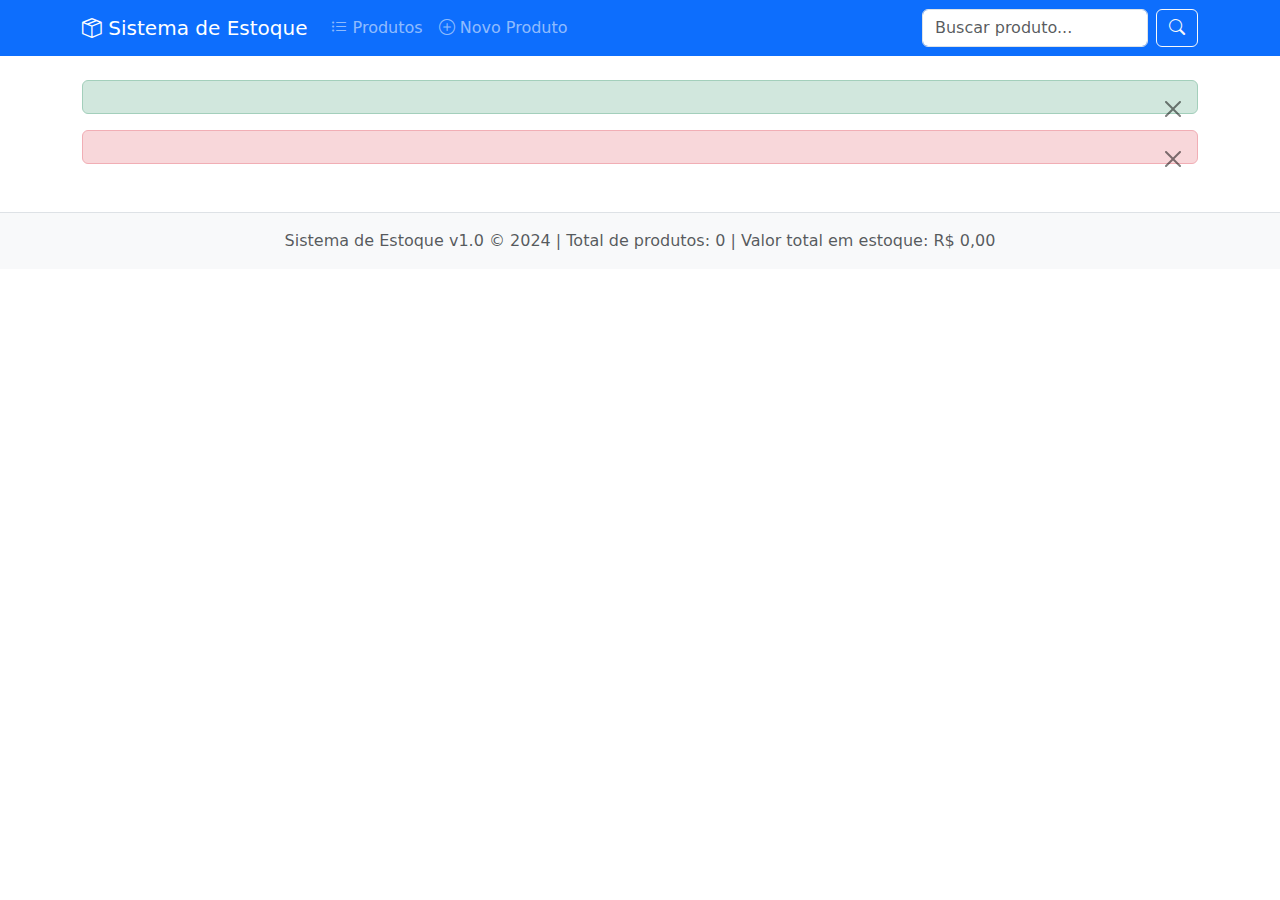
<file: src/main/resources/templates/layout.html>
<!DOCTYPE html>
<!-- 
    THYMELEAF: Declaração do namespace para usar atributos thymeleaf
    xmlns:th="http://www.thymeleaf.org" → Permite usar th: atributos
-->
<html xmlns:th="http://www.thymeleaf.org" xmlns:layout="http://www.w3.org/1999/xhtml" lang="pt-br">
<head>
    <meta charset="UTF-8">

    <!-- 
        th:title: Substitui conteúdo dinamicamente
        ${titulo} vem do Controller via Model
        Se não houver título, usa "Sistema de Estoque" (padrão)
    -->
    <title th:text="${titulo} ?: 'Sistema de Estoque'"></title>

    <!-- Bootstrap 5 para estilização -->
    <link href="https://cdn.jsdelivr.net/npm/bootstrap@5.1.3/dist/css/bootstrap.min.css" rel="stylesheet">

    <!-- 
        th:fragment="head": Define um fragmento que pode ser reusado
        Outros templates podem incluir este fragmento
    -->
    <th:block th:fragment="head">
        <style>
            /* Estilos personalizados */
            .produto-card {
                transition: transform 0.2s;
                border: 1px solid #dee2e6;
                border-radius: 8px;
            }
            .produto-card:hover {
                transform: translateY(-2px);
                box-shadow: 0 4px 8px rgba(0,0,0,0.1);
            }
            .estoque-baixo {
                color: #dc3545;
                font-weight: bold;
            }
            .estoque-ok {
                color: #198754;
            }
        </style>
    </th:block>
</head>
<body>
<!-- 
    NAVBAR: Menu de navegação fixo no topo
    th:classappend: Adiciona classe condicionalmente
-->
<nav class="navbar navbar-expand-lg navbar-dark bg-primary">
    <div class="container">
        <!-- 
            th:href="@{/}": Gera URL relativa à aplicação
            @{} é o mecanismo de link do Thymeleaf
            Se sua app estiver em /contexto, gera /contexto/
        -->
        <a class="navbar-brand" th:href="@{/}">
            <i class="bi bi-box-seam"></i> Sistema de Estoque
        </a>

        <div class="collapse navbar-collapse">
            <ul class="navbar-nav me-auto">
                <!-- 
                    th:classappend: Adiciona 'active' se a URL atual for /produtos
                    #request é objeto implícito do Thymeleaf com info da requisição
                -->
                <li class="nav-item" th:classappend="${#request.requestURI == '/produtos'} ? 'active'">
                    <a class="nav-link" th:href="@{/produtos}">
                        <i class="bi bi-list-ul"></i> Produtos
                    </a>
                </li>
                <li class="nav-item">
                    <a class="nav-link" th:href="@{/produtos/novo}">
                        <i class="bi bi-plus-circle"></i> Novo Produto
                    </a>
                </li>
            </ul>

            <!-- Área de busca -->
            <form class="d-flex" th:action="@{/produtos/buscar}" method="get">
                <input class="form-control me-2" type="search"
                       name="nome" placeholder="Buscar produto..."
                       th:value="${termoBusca}">
                <button class="btn btn-outline-light" type="submit">
                    <i class="bi bi-search"></i>
                </button>
            </form>
        </div>
    </div>
</nav>

<!-- 
    CONTEÚDO PRINCIPAL: Onde cada página injeta seu conteúdo
    layout:fragment="conteudo": Define um "slot" para conteúdo dinâmico
-->
<main class="container my-4">
    <!-- Mensagens de sucesso/erro -->
    <div th:if="${mensagemSucesso}" class="alert alert-success alert-dismissible fade show">
        <span th:text="${mensagemSucesso}"></span>
        <button type="button" class="btn-close" data-bs-dismiss="alert"></button>
    </div>

    <div th:if="${errorMessage}" class="alert alert-danger alert-dismissible fade show">
        <span th:text="${errorMessage}"></span>
        <button type="button" class="btn-close" data-bs-dismiss="alert"></button>
    </div>

    <!-- 
        Aqui vai o conteúdo específico de cada página
        Outros templates preenchem este bloco
    -->
    <div layout:fragment="conteudo">
        <!-- Conteúdo será substituído -->
    </div>
</main>

<!-- RODAPÉ -->
<footer class="bg-light text-center py-3 mt-5 border-top">
    <div class="container">
        <p class="mb-0 text-muted">
            Sistema de Estoque v1.0 &copy; <span th:text="${#dates.year(#dates.createNow())}">2024</span>
            | Total de produtos: <span th:text="${#numbers.formatInteger(totalProdutos, 0)}">0</span>
            | Valor total em estoque: R$ <span th:text="${#numbers.formatDecimal(valorTotalEstoque, 0, 2)}">0,00</span>
        </p>
    </div>
</footer>

<!-- Scripts JavaScript -->
<script src="https://cdn.jsdelivr.net/npm/bootstrap@5.1.3/dist/js/bootstrap.bundle.min.js"></script>
<!-- Ícones do Bootstrap Icons -->
<link rel="stylesheet" href="https://cdn.jsdelivr.net/npm/bootstrap-icons@1.8.1/font/bootstrap-icons.css">

<!-- 
    Scripts específicos por página podem ser injetados aqui
    layout:fragment="scripts" define um slot para scripts
-->
<th:block layout:fragment="scripts">
    <!-- Scripts padrão (vazio por padrão) -->
</th:block>
</body>
</html>
</file>
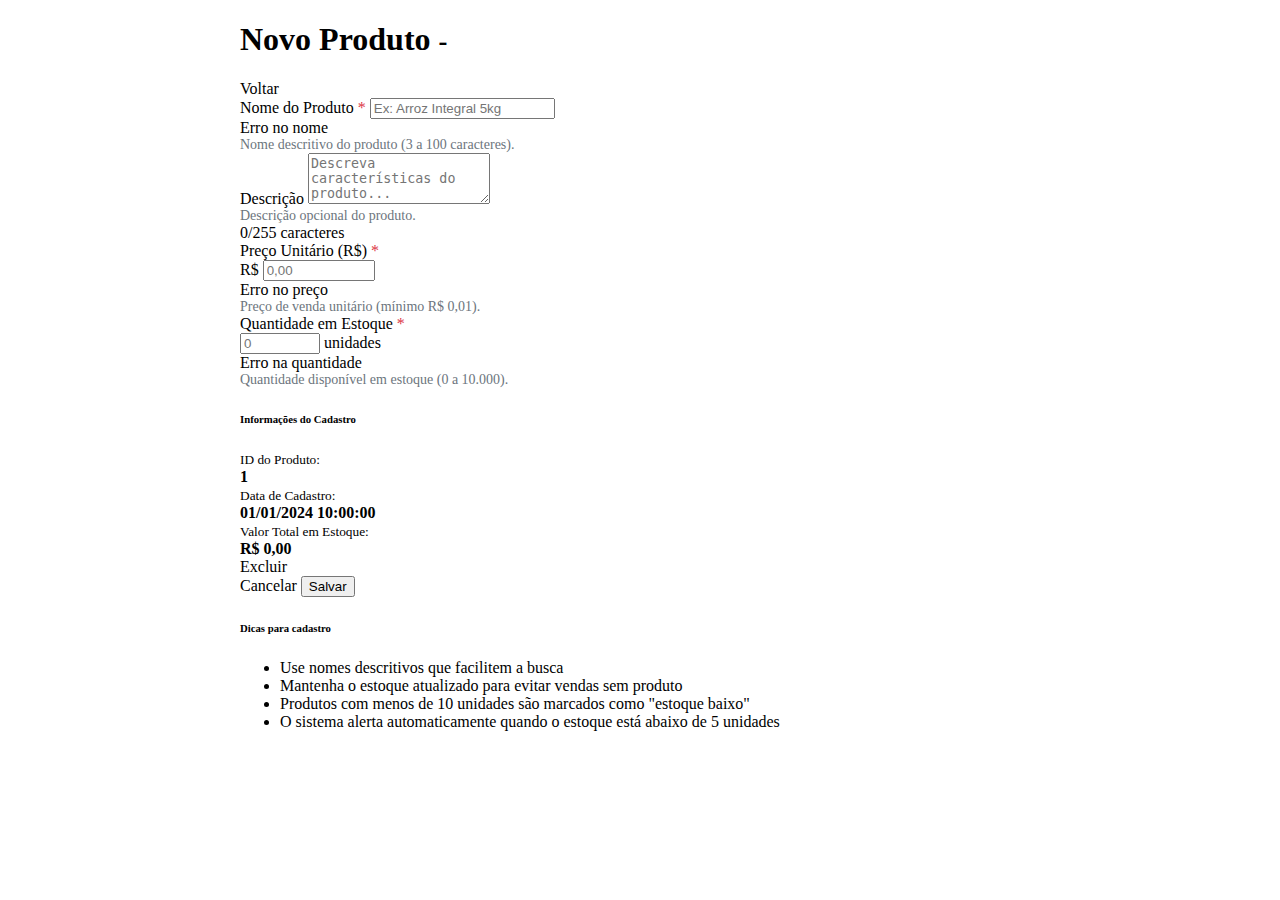
<file: src/main/resources/templates/produtos/formulario.html>
<!DOCTYPE html>
<html xmlns:th="http://www.thymeleaf.org"
      xmlns:layout="http://www.ultraq.net.nz/thymeleaf/layout"
      layout:decorate="~{layout}">

<head>
    <!--
        Título dinâmico: Editar ou Novo Produto
        th:text com operador ternário: condição ? valorSeVerdadeiro : valorSeFalso
        produto.id: Se tem ID, é edição. Se não tem, é novo.
    -->
    <title th:text="${produto.id} ? 'Editar Produto' : 'Novo Produto'">
        Novo Produto
    </title>

    <th:block th:replace="~{layout :: head}"></th:block>

    <style>
        /* Estilos específicos do formulário */
        .form-container {
            max-width: 800px;
            margin: 0 auto;
        }
        .form-label {
            font-weight: 500;
        }
        .required::after {
            content: " *";
            color: #dc3545;
        }
        .help-text {
            font-size: 0.875em;
            color: #6c757d;
        }
    </style>
</head>

<body>
<div layout:fragment="content">
    <div class="form-container">
        <!--
            CABEÇALHO DINÂMICO: Mostra se é edição ou novo produto
        -->
        <div class="d-flex justify-content-between align-items-center mb-4">
            <h1>
                <i class="bi"
                   th:classappend="${produto.id} ? 'bi-pencil-square' : 'bi-plus-circle'"></i>
                <span th:text="${produto.id} ? 'Editar Produto' : 'Novo Produto'">
                        Novo Produto
                    </span>

                <!-- Mostra nome do produto se estiver editando -->
                <small th:if="${produto.id}" class="text-muted fs-5">
                    - <span th:text="${produto.nome}"></span>
                </small>
            </h1>

            <!-- Link para voltar à lista -->
            <a th:href="@{/produtos}" class="btn btn-outline-secondary">
                <i class="bi bi-arrow-left"></i> Voltar
            </a>
        </div>

        <!-- CARD DO FORMULÁRIO -->
        <div class="card">
            <div class="card-body">
                <!--
                    FORMULÁRIO PRINCIPAL
                    th:object="${produto}": Vincula formulário ao objeto do Model
                    th:action: URL para onde enviar o formulário
                    th:method: Método HTTP (POST)

                    IMPORTANTE: Campos devem ter th:field="*{nomeCampo}"
                    *{} refere-se ao objeto vinculado (produto)
                -->
                <form th:object="${produto}"
                      th:action="@{/produtos/salvar}"
                      method="post"
                      id="produtoForm">

                    <!--
                        CAMPO OCULTO PARA ID
                        th:field="*{id}": Vincula ao produto.id
                        Se for novo produto, id será null/nulo
                        Se for edição, id terá valor
                    -->
                    <input type="hidden" th:field="*{id}" />

                    <!--
                        CAMPO OCULTO PARA DATA CADASTRO (se edição)
                        th:if: Só mostra se produto já existir (tem id)
                    -->
                    <input type="hidden" th:field="*{dataCadastro}"
                           th:if="${produto.id}" />

                    <!-- GRUPO: NOME DO PRODUTO -->
                    <div class="mb-3">
                        <label for="nome" class="form-label required">
                            Nome do Produto
                        </label>
                        <input type="text"
                               class="form-control"
                               id="nome"
                               th:field="*{nome}"
                               th:classappend="${#fields.hasErrors('nome')} ? 'is-invalid'"
                               placeholder="Ex: Arroz Integral 5kg"
                               required
                               minlength="3"
                               maxlength="100">

                        <!--
                            VALIDAÇÃO: Mensagem de erro se campo inválido
                            th:if: Mostra apenas se houver erro
                            th:errors: Mostra mensagens de erro do BindingResult
                        -->
                        <div th:if="${#fields.hasErrors('nome')}" class="invalid-feedback">
                            <span th:errors="*{nome}">Erro no nome</span>
                        </div>

                        <!-- Texto de ajuda -->
                        <div class="help-text">
                            Nome descritivo do produto (3 a 100 caracteres).
                        </div>
                    </div>

                    <!-- GRUPO: DESCRIÇÃO -->
                    <div class="mb-3">
                        <label for="descricao" class="form-label">
                            Descrição
                        </label>
                        <textarea class="form-control"
                                  id="descricao"
                                  th:field="*{descricao}"
                                  rows="3"
                                  placeholder="Descreva características do produto..."
                                  maxlength="255"></textarea>

                        <!-- Contador de caracteres (JavaScript) -->
                        <div class="d-flex justify-content-between mt-1">
                            <div class="help-text">
                                Descrição opcional do produto.
                            </div>
                            <div class="text-muted small">
                                <span id="contadorDescricao">0</span>/255 caracteres
                            </div>
                        </div>
                    </div>

                    <!-- LINHA: PREÇO E QUANTIDADE -->
                    <div class="row">
                        <!-- PREÇO -->
                        <div class="col-md-6 mb-3">
                            <label for="preco" class="form-label required">
                                Preço Unitário (R$)
                            </label>

                            <div class="input-group">
                                <span class="input-group-text">R$</span>
                                <input type="number"
                                       class="form-control"
                                       id="preco"
                                       th:field="*{preco}"
                                       th:classappend="${#fields.hasErrors('preco')} ? 'is-invalid'"
                                       step="0.01"
                                       min="0.01"
                                       max="999999.99"
                                       placeholder="0,00"
                                       required>
                            </div>

                            <!-- Mensagem de erro para preço -->
                            <div th:if="${#fields.hasErrors('preco')}" class="invalid-feedback d-block">
                                <span th:errors="*{preco}">Erro no preço</span>
                            </div>

                            <div class="help-text">
                                Preço de venda unitário (mínimo R$ 0,01).
                            </div>
                        </div>

                        <!-- QUANTIDADE -->
                        <div class="col-md-6 mb-3">
                            <label for="quantidade" class="form-label required">
                                Quantidade em Estoque
                            </label>

                            <div class="input-group">
                                <input type="number"
                                       class="form-control"
                                       id="quantidade"
                                       th:field="*{quantidade}"
                                       th:classappend="${#fields.hasErrors('quantidade')} ? 'is-invalid'"
                                       min="0"
                                       max="10000"
                                       placeholder="0"
                                       required>
                                <span class="input-group-text">unidades</span>
                            </div>

                            <!-- Mensagem de erro para quantidade -->
                            <div th:if="${#fields.hasErrors('quantidade')}" class="invalid-feedback d-block">
                                <span th:errors="*{quantidade}">Erro na quantidade</span>
                            </div>

                            <div class="help-text">
                                Quantidade disponível em estoque (0 a 10.000).
                            </div>
                        </div>
                    </div>

                    <!--
                        INFORMAÇÕES ADICIONAIS (somente leitura para edição)
                    -->
                    <div th:if="${produto.id}" class="mb-4 p-3 bg-light rounded">
                        <h6 class="mb-2">
                            <i class="bi bi-info-circle"></i> Informações do Cadastro
                        </h6>
                        <div class="row">
                            <div class="col-md-6">
                                <small class="text-muted">ID do Produto:</small>
                                <div>
                                    <strong th:text="${produto.id}">1</strong>
                                </div>
                            </div>
                            <div class="col-md-6">
                                <small class="text-muted">Data de Cadastro:</small>
                                <div>
                                    <strong th:text="${#temporals.format(
                                            produto.dataCadastro, 'dd/MM/yyyy HH:mm:ss'
                                        )}">01/01/2024 10:00:00</strong>
                                </div>
                            </div>
                        </div>

                        <!-- Cálculo do valor total (preço × quantidade) -->
                        <div class="mt-2">
                            <small class="text-muted">Valor Total em Estoque:</small>
                            <div>
                                <strong class="text-success">
                                    R$
                                    <span th:text="${#numbers.formatDecimal(
                                            produto.preco * produto.quantidade, 0, 2
                                        )}">0,00</span>
                                </strong>
                            </div>
                        </div>
                    </div>

                    <!--
                        BOTÕES DE AÇÃO
                        th:if: Botão "Excluir" só aparece se for edição
                    -->
                    <div class="d-flex justify-content-between mt-4">
                        <div>
                            <!-- Botão Excluir (só para edição) -->
                            <a th:if="${produto.id}"
                               th:href="@{/produtos/excluir/{id}(id=${produto.id})}"
                               class="btn btn-danger"
                               onclick="return confirm('Tem certeza que deseja excluir este produto?')">
                                <i class="bi bi-trash"></i> Excluir
                            </a>
                        </div>

                        <div>
                            <!-- Botão Cancelar -->
                            <a th:href="@{/produtos}" class="btn btn-outline-secondary me-2">
                                <i class="bi bi-x-circle"></i> Cancelar
                            </a>

                            <!-- Botão Salvar -->
                            <button type="submit" class="btn btn-primary">
                                <i class="bi"
                                   th:classappend="${produto.id} ? 'bi-check-circle' : 'bi-save'"></i>
                                <span th:text="${produto.id} ? 'Atualizar' : 'Salvar'">
                                        Salvar
                                    </span>
                            </button>
                        </div>
                    </div>
                </form>
            </div>
        </div>

        <!--
            CARD DE AJUDA (dicas)
            th:unless: Só mostra se for NOVO produto (não tem ID)
        -->
        <div th:unless="${produto.id}" class="card mt-4">
            <div class="card-header bg-light">
                <h6 class="mb-0">
                    <i class="bi bi-question-circle"></i> Dicas para cadastro
                </h6>
            </div>
            <div class="card-body">
                <ul class="mb-0">
                    <li>Use nomes descritivos que facilitem a busca</li>
                    <li>Mantenha o estoque atualizado para evitar vendas sem produto</li>
                    <li>Produtos com menos de 10 unidades são marcados como "estoque baixo"</li>
                    <li>O sistema alerta automaticamente quando o estoque está abaixo de 5 unidades</li>
                </ul>
            </div>
        </div>
    </div>
</div>

<!-- SCRIPTS ESPECÍFICOS DO FORMULÁRIO -->
<th:block layout:fragment="scripts">
    <script>
        document.addEventListener('DOMContentLoaded', function() {
            // ========== CONTADOR DE CARACTERES PARA DESCRIÇÃO ==========
            const descricaoTextarea = document.getElementById('descricao');
            const contadorElement = document.getElementById('contadorDescricao');

            if (descricaoTextarea && contadorElement) {
                // Atualiza contador inicial
                contadorElement.textContent = descricaoTextarea.value.length;

                // Atualiza enquanto digita
                descricaoTextarea.addEventListener('input', function() {
                    contadorElement.textContent = this.value.length;
                });
            }

            // ========== FORMATAÇÃO DO PREÇO ==========
            const precoInput = document.getElementById('preco');
            if (precoInput) {
                // Formata ao perder o foco
                precoInput.addEventListener('blur', function() {
                    let value = parseFloat(this.value);
                    if (!isNaN(value)) {
                        this.value = value.toFixed(2);
                    }
                });

                // Validação em tempo real
                precoInput.addEventListener('input', function() {
                    let value = parseFloat(this.value);
                    if (value < 0.01 && this.value !== '') {
                        this.setCustomValidity('Preço mínimo é R$ 0,01');
                    } else if (value > 999999.99) {
                        this.setCustomValidity('Preço máximo é R$ 999.999,99');
                    } else {
                        this.setCustomValidity('');
                    }
                });
            }

            // ========== FORMATAÇÃO DA QUANTIDADE ==========
            const quantidadeInput = document.getElementById('quantidade');
            if (quantidadeInput) {
                quantidadeInput.addEventListener('input', function() {
                    let value = parseInt(this.value);
                    if (value < 0 && this.value !== '') {
                        this.setCustomValidity('Quantidade não pode ser negativa');
                    } else if (value > 10000) {
                        this.setCustomValidity('Quantidade máxima é 10.000');
                    } else {
                        this.setCustomValidity('');
                    }
                });
            }

            // ========== VALIDAÇÃO DO FORMULÁRIO ANTES DE ENVIAR ==========
            const form = document.getElementById('produtoForm');
            if (form) {
                form.addEventListener('submit', function(event) {
                    // Validação customizada adicional
                    const nome = document.getElementById('nome').value.trim
</file>
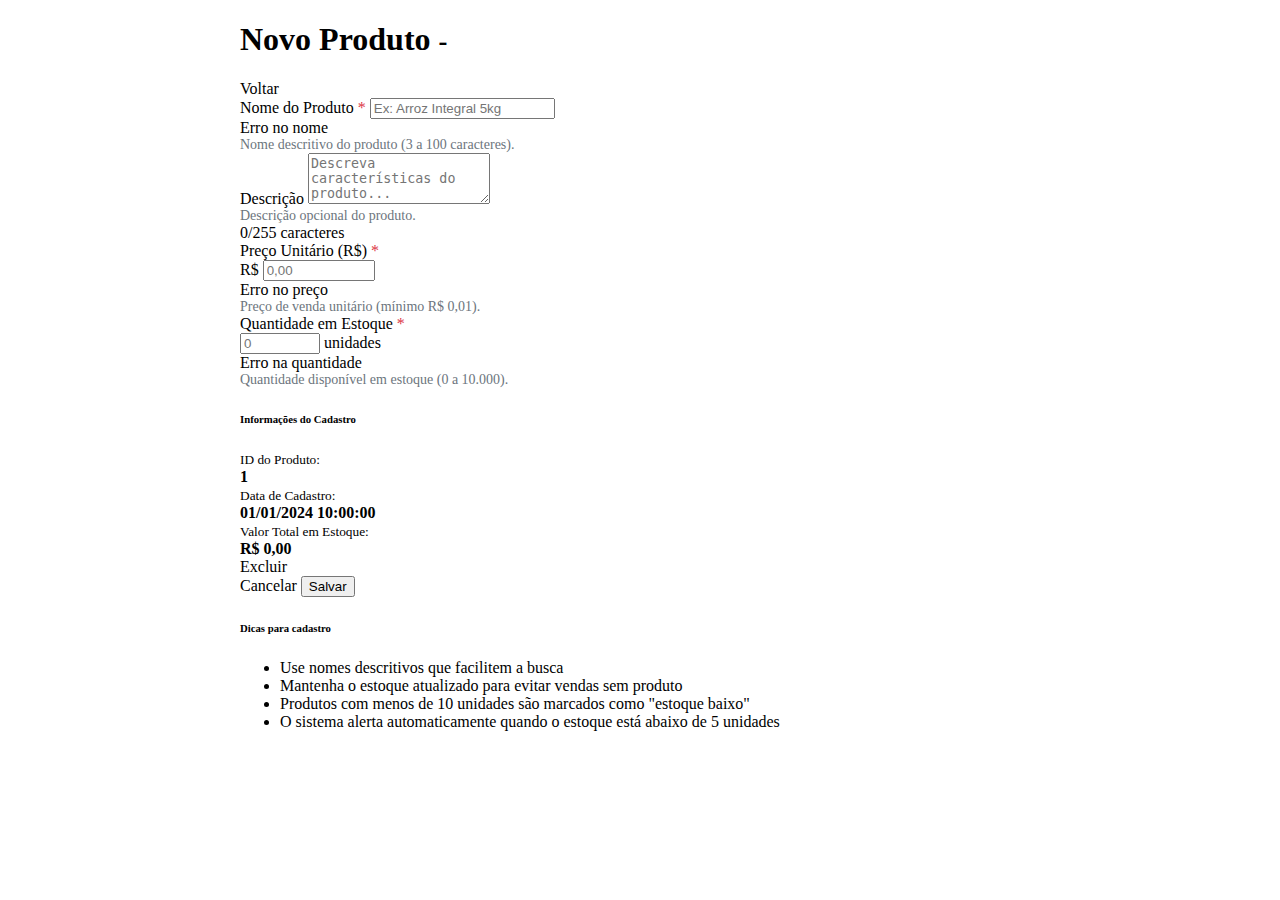
<file: src/main/resources/templates/produtos/formulário.html>
<!DOCTYPE html>
<html xmlns:th="http://www.thymeleaf.org"
      xmlns:layout="http://www.ultraq.net.nz/thymeleaf/layout"
      layout:decorate="~{layout}">

<head>
    <!--
        Título dinâmico: Editar ou Novo Produto
        th:text com operador ternário: condição ? valorSeVerdadeiro : valorSeFalso
        produto.id: Se tem ID, é edição. Se não tem, é novo.
    -->
    <title th:text="${produto.id} ? 'Editar Produto' : 'Novo Produto'">
        Novo Produto
    </title>

    <th:block th:replace="~{layout :: head}"></th:block>

    <style>
        /* Estilos específicos do formulário */
        .form-container {
            max-width: 800px;
            margin: 0 auto;
        }
        .form-label {
            font-weight: 500;
        }
        .required::after {
            content: " *";
            color: #dc3545;
        }
        .help-text {
            font-size: 0.875em;
            color: #6c757d;
        }
    </style>
</head>

<body>
<div layout:fragment="conteudo">
    <div class="form-container">
        <!--
            CABEÇALHO DINÂMICO: Mostra se é edição ou novo produto
        -->
        <div class="d-flex justify-content-between align-items-center mb-4">
            <h1>
                <i class="bi"
                   th:classappend="${produto.id} ? 'bi-pencil-square' : 'bi-plus-circle'"></i>
                <span th:text="${produto.id} ? 'Editar Produto' : 'Novo Produto'">
                        Novo Produto
                    </span>

                <!-- Mostra nome do produto se estiver editando -->
                <small th:if="${produto.id}" class="text-muted fs-5">
                    - <span th:text="${produto.nome}"></span>
                </small>
            </h1>

            <!-- Link para voltar à lista -->
            <a th:href="@{/produtos}" class="btn btn-outline-secondary">
                <i class="bi bi-arrow-left"></i> Voltar
            </a>
        </div>

        <!-- CARD DO FORMULÁRIO -->
        <div class="card">
            <div class="card-body">
                <!--
                    FORMULÁRIO PRINCIPAL
                    th:object="${produto}": Vincula formulário ao objeto do Model
                    th:action: URL para onde enviar o formulário
                    th:method: Método HTTP (POST)

                    IMPORTANTE: Campos devem ter th:field="*{nomeCampo}"
                    *{} refere-se ao objeto vinculado (produto)
                -->
                <form th:object="${produto}"
                      th:action="@{/produtos/salvar}"
                      method="post"
                      id="produtoForm">

                    <!--
                        CAMPO OCULTO PARA ID
                        th:field="*{id}": Vincula ao produto.id
                        Se for novo produto, id será null/nulo
                        Se for edição, id terá valor
                    -->
                    <input type="hidden" th:field="*{id}" />

                    <!--
                        CAMPO OCULTO PARA DATA CADASTRO (se edição)
                        th:if: Só mostra se produto já existir (tem id)
                    -->
                    <input type="hidden" th:field="*{dataCadastro}"
                           th:if="${produto.id}" />

                    <!-- GRUPO: NOME DO PRODUTO -->
                    <div class="mb-3">
                        <label for="nome" class="form-label required">
                            Nome do Produto
                        </label>
                        <input type="text"
                               class="form-control"
                               id="nome"
                               th:field="*{nome}"
                               th:classappend="${#fields.hasErrors('nome')} ? 'is-invalid'"
                               placeholder="Ex: Arroz Integral 5kg"
                               required
                               minlength="3"
                               maxlength="100">

                        <!--
                            VALIDAÇÃO: Mensagem de erro se campo inválido
                            th:if: Mostra apenas se houver erro
                            th:errors: Mostra mensagens de erro do BindingResult
                        -->
                        <div th:if="${#fields.hasErrors('nome')}" class="invalid-feedback">
                            <span th:errors="*{nome}">Erro no nome</span>
                        </div>

                        <!-- Texto de ajuda -->
                        <div class="help-text">
                            Nome descritivo do produto (3 a 100 caracteres).
                        </div>
                    </div>

                    <!-- GRUPO: DESCRIÇÃO -->
                    <div class="mb-3">
                        <label for="descricao" class="form-label">
                            Descrição
                        </label>
                        <textarea class="form-control"
                                  id="descricao"
                                  th:field="*{descricao}"
                                  rows="3"
                                  placeholder="Descreva características do produto..."
                                  maxlength="255"></textarea>

                        <!-- Contador de caracteres (JavaScript) -->
                        <div class="d-flex justify-content-between mt-1">
                            <div class="help-text">
                                Descrição opcional do produto.
                            </div>
                            <div class="text-muted small">
                                <span id="contadorDescricao">0</span>/255 caracteres
                            </div>
                        </div>
                    </div>

                    <!-- LINHA: PREÇO E QUANTIDADE -->
                    <div class="row">
                        <!-- PREÇO -->
                        <div class="col-md-6 mb-3">
                            <label for="preco" class="form-label required">
                                Preço Unitário (R$)
                            </label>

                            <div class="input-group">
                                <span class="input-group-text">R$</span>
                                <input type="number"
                                       class="form-control"
                                       id="preco"
                                       th:field="*{preco}"
                                       th:classappend="${#fields.hasErrors('preco')} ? 'is-invalid'"
                                       step="0.01"
                                       min="0.01"
                                       max="999999.99"
                                       placeholder="0,00"
                                       required>
                            </div>

                            <!-- Mensagem de erro para preço -->
                            <div th:if="${#fields.hasErrors('preco')}" class="invalid-feedback d-block">
                                <span th:errors="*{preco}">Erro no preço</span>
                            </div>

                            <div class="help-text">
                                Preço de venda unitário (mínimo R$ 0,01).
                            </div>
                        </div>

                        <!-- QUANTIDADE -->
                        <div class="col-md-6 mb-3">
                            <label for="quantidade" class="form-label required">
                                Quantidade em Estoque
                            </label>

                            <div class="input-group">
                                <input type="number"
                                       class="form-control"
                                       id="quantidade"
                                       th:field="*{quantidade}"
                                       th:classappend="${#fields.hasErrors('quantidade')} ? 'is-invalid'"
                                       min="0"
                                       max="10000"
                                       placeholder="0"
                                       required>
                                <span class="input-group-text">unidades</span>
                            </div>

                            <!-- Mensagem de erro para quantidade -->
                            <div th:if="${#fields.hasErrors('quantidade')}" class="invalid-feedback d-block">
                                <span th:errors="*{quantidade}">Erro na quantidade</span>
                            </div>

                            <div class="help-text">
                                Quantidade disponível em estoque (0 a 10.000).
                            </div>
                        </div>
                    </div>

                    <!--
                        INFORMAÇÕES ADICIONAIS (somente leitura para edição)
                    -->
                    <div th:if="${produto.id}" class="mb-4 p-3 bg-light rounded">
                        <h6 class="mb-2">
                            <i class="bi bi-info-circle"></i> Informações do Cadastro
                        </h6>
                        <div class="row">
                            <div class="col-md-6">
                                <small class="text-muted">ID do Produto:</small>
                                <div>
                                    <strong th:text="${produto.id}">1</strong>
                                </div>
                            </div>
                            <div class="col-md-6">
                                <small class="text-muted">Data de Cadastro:</small>
                                <div>
                                    <strong th:text="${#temporals.format(
                                            produto.dataCadastro, 'dd/MM/yyyy HH:mm:ss'
                                        )}">01/01/2024 10:00:00</strong>
                                </div>
                            </div>
                        </div>

                        <!-- Cálculo do valor total (preço × quantidade) -->
                        <div class="mt-2">
                            <small class="text-muted">Valor Total em Estoque:</small>
                            <div>
                                <strong class="text-success">
                                    R$
                                    <span th:text="${#numbers.formatDecimal(
                                            produto.preco * produto.quantidade, 0, 2
                                        )}">0,00</span>
                                </strong>
                            </div>
                        </div>
                    </div>

                    <!--
                        BOTÕES DE AÇÃO
                        th:if: Botão "Excluir" só aparece se for edição
                    -->
                    <div class="d-flex justify-content-between mt-4">
                        <div>
                            <!-- Botão Excluir (só para edição) -->
                            <a th:if="${produto.id}"
                               th:href="@{/produtos/excluir/{id}(id=${produto.id})}"
                               class="btn btn-danger"
                               onclick="return confirm('Tem certeza que deseja excluir este produto?')">
                                <i class="bi bi-trash"></i> Excluir
                            </a>
                        </div>

                        <div>
                            <!-- Botão Cancelar -->
                            <a th:href="@{/produtos}" class="btn btn-outline-secondary me-2">
                                <i class="bi bi-x-circle"></i> Cancelar
                            </a>

                            <!-- Botão Salvar -->
                            <button type="submit" class="btn btn-primary">
                                <i class="bi"
                                   th:classappend="${produto.id} ? 'bi-check-circle' : 'bi-save'"></i>
                                <span th:text="${produto.id} ? 'Atualizar' : 'Salvar'">
                                        Salvar
                                    </span>
                            </button>
                        </div>
                    </div>
                </form>
            </div>
        </div>

        <!--
            CARD DE AJUDA (dicas)
            th:unless: Só mostra se for NOVO produto (não tem ID)
        -->
        <div th:unless="${produto.id}" class="card mt-4">
            <div class="card-header bg-light">
                <h6 class="mb-0">
                    <i class="bi bi-question-circle"></i> Dicas para cadastro
                </h6>
            </div>
            <div class="card-body">
                <ul class="mb-0">
                    <li>Use nomes descritivos que facilitem a busca</li>
                    <li>Mantenha o estoque atualizado para evitar vendas sem produto</li>
                    <li>Produtos com menos de 10 unidades são marcados como "estoque baixo"</li>
                    <li>O sistema alerta automaticamente quando o estoque está abaixo de 5 unidades</li>
                </ul>
            </div>
        </div>
    </div>
</div>

<!-- SCRIPTS ESPECÍFICOS DO FORMULÁRIO -->
<th:block layout:fragment="scripts">
    <script>
        document.addEventListener('DOMContentLoaded', function() {
            // ========== CONTADOR DE CARACTERES PARA DESCRIÇÃO ==========
            const descricaoTextarea = document.getElementById('descricao');
            const contadorElement = document.getElementById('contadorDescricao');

            if (descricaoTextarea && contadorElement) {
                // Atualiza contador inicial
                contadorElement.textContent = descricaoTextarea.value.length;

                // Atualiza enquanto digita
                descricaoTextarea.addEventListener('input', function() {
                    contadorElement.textContent = this.value.length;
                });
            }

            // ========== FORMATAÇÃO DO PREÇO ==========
            const precoInput = document.getElementById('preco');
            if (precoInput) {
                // Formata ao perder o foco
                precoInput.addEventListener('blur', function() {
                    let value = parseFloat(this.value);
                    if (!isNaN(value)) {
                        this.value = value.toFixed(2);
                    }
                });

                // Validação em tempo real
                precoInput.addEventListener('input', function() {
                    let value = parseFloat(this.value);
                    if (value < 0.01 && this.value !== '') {
                        this.setCustomValidity('Preço mínimo é R$ 0,01');
                    } else if (value > 999999.99) {
                        this.setCustomValidity('Preço máximo é R$ 999.999,99');
                    } else {
                        this.setCustomValidity('');
                    }
                });
            }

            // ========== FORMATAÇÃO DA QUANTIDADE ==========
            const quantidadeInput = document.getElementById('quantidade');
            if (quantidadeInput) {
                quantidadeInput.addEventListener('input', function() {
                    let value = parseInt(this.value);
                    if (value < 0 && this.value !== '') {
                        this.setCustomValidity('Quantidade não pode ser negativa');
                    } else if (value > 10000) {
                        this.setCustomValidity('Quantidade máxima é 10.000');
                    } else {
                        this.setCustomValidity('');
                    }
                });
            }

            // ========== VALIDAÇÃO DO FORMULÁRIO ANTES DE ENVIAR ==========
            const form = document.getElementById('produtoForm');
            if (form) {
                form.addEventListener('submit', function(event) {
                    // Validação customizada adicional
                    const nome = document.getElementById('nome').value.trim
</file>
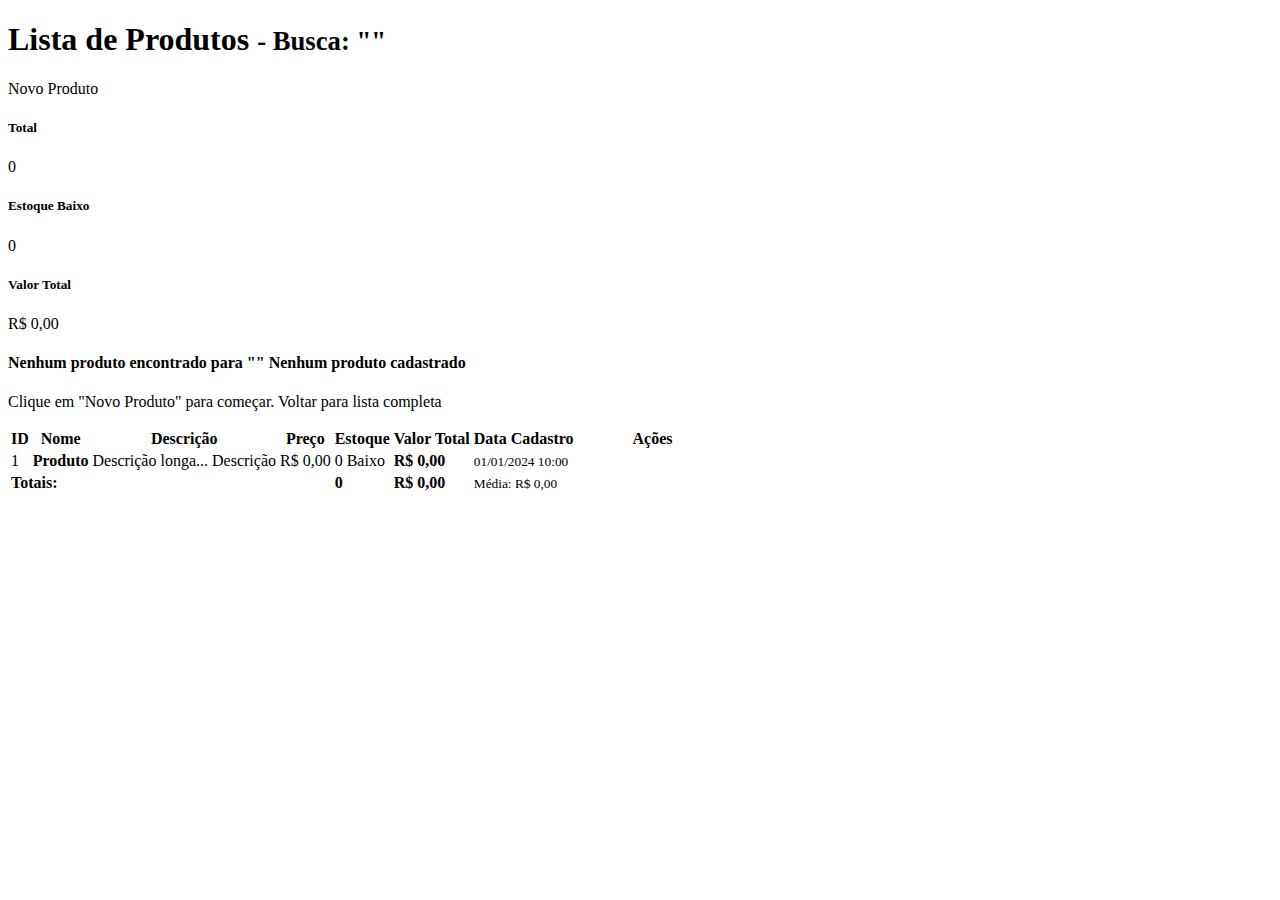
<file: src/main/resources/templates/produtos/listar.html>
<!--
    HERANÇA DE TEMPLATE: Este template estende layout.html
    layout:decorate: Especifica qual template pai usar
    ::conteudo: Substitui o fragmento "conteudo" do pai
-->
<!DOCTYPE html>
<html xmlns:th="http://www.thymeleaf.org"
      xmlns:layout="http://www.ultraq.net.nz/thymeleaf/layout"
      layout:decorate="~{layout}">  <!-- Estende layout.html -->

<!--
    PREENCHIMENTO DO <head> DO LAYOUT
    layout:fragment="head": Sobrescreve o fragmento "head" do layout pai
-->
<head>
    <title>Lista de Produtos</title>

    <!--
        Inclui o head do layout pai E adiciona estilos específicos
        th:replace: Substitui este bloco pelo fragmento do layout
        ::head: Referência ao fragmento "head" do layout
    -->
    <th:block th:replace="~{layout :: head}"></th:block>

    <!-- Estilos específicos para esta página -->
    <style>
        .table-hover tbody tr:hover {
            background-color: rgba(13, 110, 253, 0.05);
        }
        .acoes {
            min-width: 150px;
        }
        .badge-estoque {
            font-size: 0.8em;
            padding: 4px 8px;
        }
    </style>
</head>

<body>
<!--
    PREENCHIMENTO DO CONTEÚDO PRINCIPAL
    layout:fragment="conteudo": Define o conteúdo para o slot do layout
-->
<div layout:fragment="content">
    <!-- CABEÇALHO DA PÁGINA -->
    <div class="d-flex justify-content-between align-items-center mb-4">
        <h1>
            <i class="bi bi-box-seam"></i>
            Lista de Produtos
            <!--
                th:if: Mostra apenas se houver termo de busca
                th:text: Exibe o termo pesquisado
            -->
            <small th:if="${termoBusca}" class="text-muted fs-5">
                - Busca: "<span th:text="${termoBusca}"></span>"
            </small>
        </h1>

        <!-- Botão para novo produto -->
        <a th:href="@{/produtos/novo}" class="btn btn-primary">
            <i class="bi bi-plus-circle"></i> Novo Produto
        </a>
    </div>

    <!--
        CARD DE RESUMO (se não estiver em busca)
        th:unless: O oposto de th:if (mostra se NÃO houver busca)
    -->
    <div th:unless="${termoBusca}" class="row mb-4">
        <div class="col-md-3">
            <div class="card text-white bg-info">
                <div class="card-body">
                    <h5 class="card-title">
                        <i class="bi bi-box"></i> Total
                    </h5>
                    <p class="card-text display-6">
                        <!--
                            #lists.size(produtos): Função Thymeleaf para tamanho da lista
                            Ou poderia usar produtos.size() diretamente
                        -->
                        <span th:text="${#lists.size(produtos)}">0</span>
                    </p>
                </div>
            </div>
        </div>

        <div class="col-md-3">
            <div class="card text-white bg-warning">
                <div class="card-body">
                    <h5 class="card-title">
                        <i class="bi bi-exclamation-triangle"></i> Estoque Baixo
                    </h5>
                    <p class="card-text display-6">
                        <!--
                            Expressão complexa: Filtra produtos com quantidade < 10
                            th:with: Define variável local no template
                        -->
                        <span th:with="estoqueBaixo=${produtos.?[quantidade < 10]}"
                              th:text="${#lists.size(estoqueBaixo)}">0</span>
                    </p>
                </div>
            </div>
        </div>

        <div class="col-md-3">
            <div class="card text-white bg-success">
                <div class="card-body">
                    <h5 class="card-title">
                        <i class="bi bi-cash-stack"></i> Valor Total
                    </h5>
                    <p class="card-text h4">
                        R$
                        <!--
                            #aggregates.sum(): Soma de propriedades
                            item.*: Todas as instâncias na lista
                            item.preco * item.quantidade para cada produto
                        -->
                        <span th:text="${#numbers.formatDecimal(
                                #aggregates.sum(
                                    produtos.![preco * quantidade]
                                ), 0, 2
                            )}">0,00</span>
                    </p>
                </div>
            </div>
        </div>
    </div>

    <!-- TABELA DE PRODUTOS -->
    <div class="card">
        <div class="card-body">
            <!--
                th:if: Mostra mensagem se lista estiver vazia
                th:unless: Mostra tabela se lista NÃO estiver vazia
            -->
            <div th:if="${#lists.isEmpty(produtos)}" class="text-center py-5">
                <i class="bi bi-inbox" style="font-size: 3rem; color: #6c757d;"></i>
                <h4 class="text-muted mt-3">
                        <span th:if="${termoBusca}">
                            Nenhum produto encontrado para "<span th:text="${termoBusca}"></span>"
                        </span>
                    <span th:unless="${termoBusca}">
                            Nenhum produto cadastrado
                        </span>
                </h4>
                <p class="text-muted">
                        <span th:unless="${termoBusca}">
                            Clique em "Novo Produto" para começar.
                        </span>
                    <a th:href="@{/produtos}" th:if="${termoBusca}">
                        Voltar para lista completa
                    </a>
                </p>
            </div>

            <!-- TABELA (apenas se houver produtos) -->
            <div th:unless="${#lists.isEmpty(produtos)}">
                <div class="table-responsive">
                    <table class="table table-hover table-striped">
                        <thead class="table-dark">
                        <tr>
                            <th>ID</th>
                            <th>Nome</th>
                            <th>Descrição</th>
                            <th>Preço</th>
                            <th>Estoque</th>
                            <th>Valor Total</th>
                            <th>Data Cadastro</th>
                            <th class="acoes">Ações</th>
                        </tr>
                        </thead>
                        <tbody>
                        <!--
                            th:each: LOOP - Itera sobre a lista de produtos
                            produto: variável de iteração
                            produtos: lista do Model
                            stat: objeto de status (contador, par/ímpar, etc.)
                        -->
                        <tr th:each="produto, stat : ${produtos}"
                            th:classappend="${stat.odd} ? 'table-light'">

                            <!-- ID -->
                            <td th:text="${produto.id}">1</td>

                            <!-- NOME (com link para editar) -->
                            <td>
                                <a th:href="@{/produtos/editar/{id}(id=${produto.id})}"
                                   class="text-decoration-none">
                                    <strong th:text="${produto.nome}">Produto</strong>
                                </a>
                            </td>

                            <!-- DESCRIÇÃO (com ellipsis se muito longa) -->
                            <td>
                                        <span th:if="${#strings.length(produto.descricao) > 50}"
                                              th:title="${produto.descricao}"
                                              class="d-inline-block text-truncate"
                                              style="max-width: 200px;"
                                              th:text="${#strings.substring(produto.descricao, 0, 50)} + '...'">
                                            Descrição longa...
                                        </span>
                                <span th:unless="${#strings.length(produto.descricao) > 50}"
                                      th:text="${produto.descricao} ?: 'Sem descrição'">
                                            Descrição
                                        </span>
                            </td>

                            <!-- PREÇO (formatado como moeda) -->
                            <td>
                                        <span class="badge bg-success">
                                            R$
                                            <span th:text="${#numbers.formatDecimal(produto.preco, 0, 2)}">
                                                0,00
                                            </span>
                                        </span>
                            </td>

                            <!-- ESTOQUE (com cores condicionais) -->
                            <td>
                                <!--
                                    th:classappend: Adiciona classe baseado em condição
                                    th:styleappend: Adiciona estilo CSS inline
                                -->
                                <span th:classappend="${produto.quantidade < 10} ?
                                              'estoque-baixo badge bg-danger' :
                                              'estoque-ok badge bg-success'"
                                      th:styleappend="${produto.quantidade < 10} ?
                                              'font-weight: bold;' : ''"
                                      th:text="${produto.quantidade}">
                                            0
                                        </span>

                                <!-- Badge de alerta se estoque muito baixo -->
                                <span th:if="${produto.quantidade < 5}"
                                      class="badge bg-warning text-dark ms-1">
                                            <i class="bi bi-exclamation-triangle"></i> Baixo
                                        </span>
                            </td>

                            <!-- VALOR TOTAL (preço × quantidade) -->
                            <td>
                                <strong>
                                    R$
                                    <span th:text="${#numbers.formatDecimal(
                                                produto.preco * produto.quantidade, 0, 2
                                            )}">0,00</span>
                                </strong>
                            </td>

                            <!-- DATA CADASTRO (formatada) -->
                            <td>
                                <!--
                                    #temporals.format(): Formata datas
                                    pattern: formato da data
                                -->
                                <small class="text-muted">
                                            <span th:text="${#temporals.format(
                                                produto.dataCadastro, 'dd/MM/yyyy HH:mm'
                                            )}">01/01/2024 10:00</span>
                                </small>
                            </td>

                            <!-- AÇÕES (botões Editar/Excluir) -->
                            <td>
                                <!--
                                    th:href com parâmetros: @{/url/{id}(id=valor)}
                                    onclick: Confirmação antes de excluir
                                -->
                                <a th:href="@{/produtos/editar/{id}(id=${produto.id})}"
                                   class="btn btn-sm btn-warning me-1"
                                   title="Editar">
                                    <i class="bi bi-pencil"></i>
                                </a>

                                <a th:href="@{/produtos/excluir/{id}(id=${produto.id})}"
                                   class="btn btn-sm btn-danger"
                                   title="Excluir"
                                   onclick="return confirm('Tem certeza que deseja excluir \''
                                                   + [[${produto.nome}]] + '\'?')">
                                    <i class="bi bi-trash"></i>
                                </a>
                            </td>
                        </tr>
                        </tbody>

                        <!-- RODAPÉ DA TABELA COM TOTAIS -->
                        <tfoot>
                        <tr class="table-secondary">
                            <td colspan="4" class="text-end"><strong>Totais:</strong></td>
                            <td>
                                <strong th:text="${#aggregates.sum(produtos.![quantidade])}">
                                    0
                                </strong>
                            </td>
                            <td>
                                <strong>
                                    R$
                                    <span th:text="${#numbers.formatDecimal(
                                                #aggregates.sum(
                                                    produtos.![preco * quantidade]
                                                ), 0, 2
                                            )}">0,00</span>
                                </strong>
                            </td>
                            <td colspan="2">
                                <!--
                                    #aggregates.avg(): Média
                                    #aggregates.min(): Mínimo
                                    #aggregates.max(): Máximo
                                -->
                                <small class="text-muted">
                                    Média: R$
                                    <span th:text="${#numbers.formatDecimal(
                                                #aggregates.avg(produtos.![preco]), 0, 2
                                            )}">0,00</span>
                                </small>
                            </td>
                        </tr>
                        </tfoot>
                    </table>
                </div>

                <!-- PAGINAÇÃO (exemplo - você precisaria implementar no Controller) -->
                <!--
                <nav th:if="${totalPaginas > 1}">
                    <ul class="pagination justify-content-center">
                        <li class="page-item" th:classappend="${paginaAtual == 1} ? 'disabled'">
                            <a class="page-link" th:href="@{/produtos(pagina=${paginaAtual - 1})}">
                                Anterior
                            </a>
                        </li>

                        <li th:each="i : ${#numbers.sequence(1, totalPaginas)}"
                            class="page-item" th:classappend="${i == paginaAtual} ? 'active'">
                            <a class="page-link" th:href="@{/produtos(pagina=${i})}"
                               th:text="${i}">1</a>
                        </li>

                        <li class="page-item" th:classappend="${paginaAtual == totalPaginas} ? 'disabled'">
                            <a class="page-link" th:href="@{/produtos(pagina=${paginaAtual + 1})}">
                                Próxima
                            </a>
                        </li>
                    </ul>
                </nav>
                -->
            </div>
        </div>
    </div>
</div>

<!--
    SCRIPTS ESPECÍFICOS DESTA PÁGINA
    layout:fragment="scripts": Injeta scripts no slot do layout
-->
<th:block layout:fragment="scripts">
    <script>
        // Script específico para a página de listagem
        document.addEventListener('DOMContentLoaded', function() {
            // Exemplo: Adiciona tooltips aos botões
            var tooltipTriggerList = [].slice.call(
                document.querySelectorAll('[title]')
            );
            var tooltipList = tooltipTriggerList.map(function (tooltipTriggerEl) {
                return new bootstrap.Tooltip(tooltipTriggerEl);
            });

            // Auto-foco no campo de busca se houver termo
            const searchInput = document.querySelector('input[name="nome"]');
            if (searchInput && searchInput.value) {
                searchInput.focus();
                searchInput.select();
            }

            // Mostra notificação se houver mensagem de sucesso na URL
            const urlParams = new URLSearchParams(window.location.search);
            if (urlParams.has('sucesso')) {
                console.log('Produto salvo com sucesso!');
            }
        });
    </script>
</th:block>
</body>
</html>
</file>
